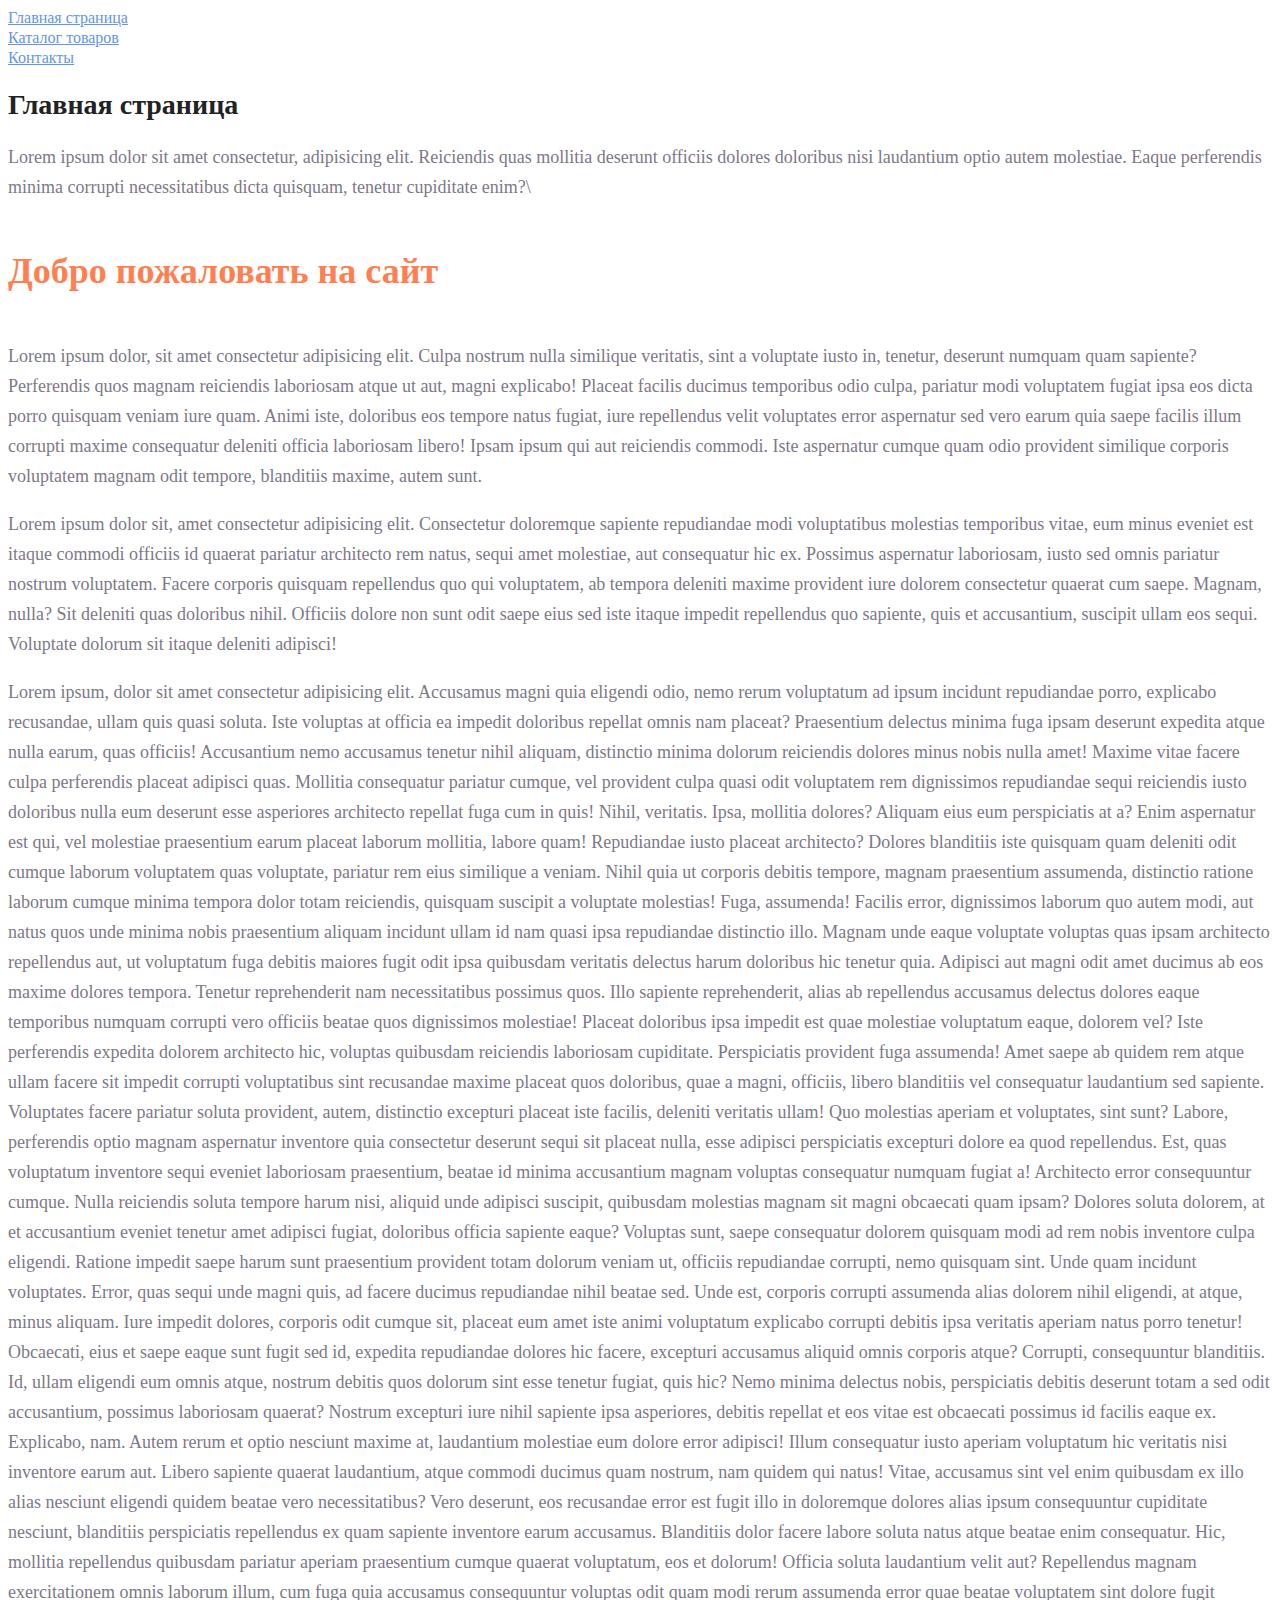
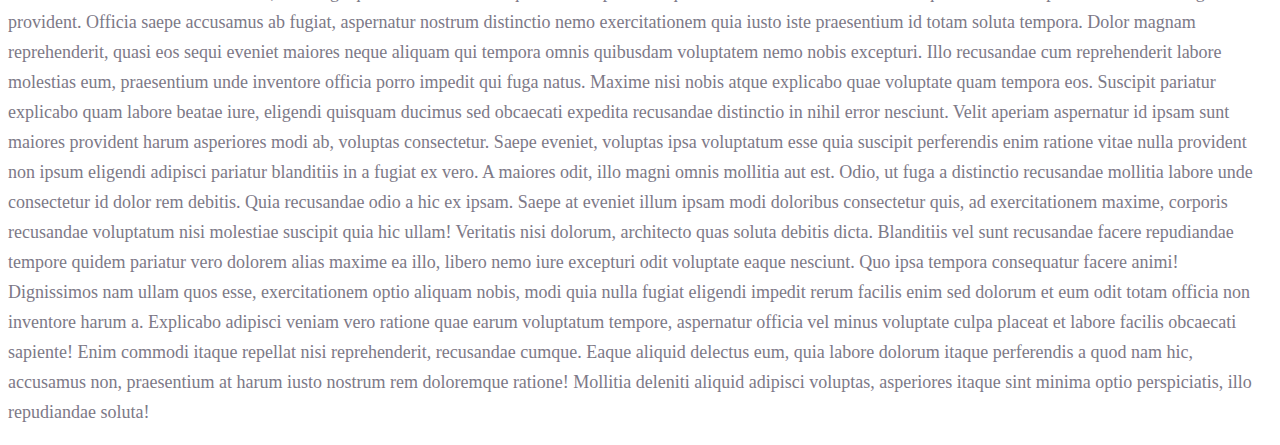
<file: Home_Work/index.html>
<!DOCTYPE html>
<html lang="ru">

<head>
    <meta charset="UTF-8">
    <meta name="viewport" content="width=device-width, initial-scale=1.0">
    <title>Web</title>
    <link rel="stylesheet" href="./assets/styles/styles.css">
</head>

<body>
    <a class="link_style" href="index.html">Главная страница</a>
    <br>
    <a class="link_style" href="./catalog/catalog.html">Каталог товаров</a>
    <br>
    <a class="link_style" href="contacts.html">Контакты</a>
    <h1 >Главная страница</h1>
    <p>
        Lorem ipsum dolor sit amet consectetur, adipisicing elit. Reiciendis quas mollitia deserunt officiis dolores
        doloribus nisi laudantium optio autem molestiae. Eaque perferendis minima corrupti necessitatibus dicta
        quisquam, tenetur cupiditate enim?\
    </p>
    <h2>Добро пожаловать на сайт</h2>
    <p>
        Lorem ipsum dolor, sit amet consectetur adipisicing elit. Culpa nostrum nulla similique veritatis, sint a
        voluptate iusto in, tenetur, deserunt numquam quam sapiente? Perferendis quos magnam reiciendis laboriosam atque
        ut aut, magni explicabo! Placeat facilis ducimus temporibus odio culpa, pariatur modi voluptatem fugiat ipsa eos
        dicta porro quisquam veniam iure quam. Animi iste, doloribus eos tempore natus fugiat, iure repellendus velit
        voluptates error aspernatur sed vero earum quia saepe facilis illum corrupti maxime consequatur deleniti officia
        laboriosam libero! Ipsam ipsum qui aut reiciendis commodi. Iste aspernatur cumque quam odio provident similique
        corporis voluptatem magnam odit tempore, blanditiis maxime, autem sunt.
    </p>
    <p>
        Lorem ipsum dolor sit, amet consectetur adipisicing elit. Consectetur doloremque sapiente repudiandae modi
        voluptatibus molestias temporibus vitae, eum minus eveniet est itaque commodi officiis id quaerat pariatur
        architecto rem natus, sequi amet molestiae, aut consequatur hic ex. Possimus aspernatur laboriosam, iusto sed
        omnis pariatur nostrum voluptatem. Facere corporis quisquam repellendus quo qui voluptatem, ab tempora deleniti
        maxime provident iure dolorem consectetur quaerat cum saepe. Magnam, nulla? Sit deleniti quas doloribus nihil.
        Officiis dolore non sunt odit saepe eius sed iste itaque impedit repellendus quo sapiente, quis et accusantium,
        suscipit ullam eos sequi. Voluptate dolorum sit itaque deleniti adipisci!
    </p>
    <p>
        Lorem ipsum, dolor sit amet consectetur adipisicing elit. Accusamus magni quia eligendi odio, nemo rerum
        voluptatum ad ipsum incidunt repudiandae porro, explicabo recusandae, ullam quis quasi soluta. Iste voluptas at
        officia ea impedit doloribus repellat omnis nam placeat? Praesentium delectus minima fuga ipsam deserunt
        expedita atque nulla earum, quas officiis! Accusantium nemo accusamus tenetur nihil aliquam, distinctio minima
        dolorum reiciendis dolores minus nobis nulla amet! Maxime vitae facere culpa perferendis placeat adipisci quas.
        Mollitia consequatur pariatur cumque, vel provident culpa quasi odit voluptatem rem dignissimos repudiandae
        sequi reiciendis iusto doloribus nulla eum deserunt esse asperiores architecto repellat fuga cum in quis! Nihil,
        veritatis. Ipsa, mollitia dolores? Aliquam eius eum perspiciatis at a? Enim aspernatur est qui, vel molestiae
        praesentium earum placeat laborum mollitia, labore quam! Repudiandae iusto placeat architecto? Dolores
        blanditiis iste quisquam quam deleniti odit cumque laborum voluptatem quas voluptate, pariatur rem eius
        similique a veniam. Nihil quia ut corporis debitis tempore, magnam praesentium assumenda, distinctio ratione
        laborum cumque minima tempora dolor totam reiciendis, quisquam suscipit a voluptate molestias! Fuga, assumenda!
        Facilis error, dignissimos laborum quo autem modi, aut natus quos unde minima nobis praesentium aliquam incidunt
        ullam id nam quasi ipsa repudiandae distinctio illo. Magnam unde eaque voluptate voluptas quas ipsam architecto
        repellendus aut, ut voluptatum fuga debitis maiores fugit odit ipsa quibusdam veritatis delectus harum doloribus
        hic tenetur quia. Adipisci aut magni odit amet ducimus ab eos maxime dolores tempora. Tenetur reprehenderit nam
        necessitatibus possimus quos. Illo sapiente reprehenderit, alias ab repellendus accusamus delectus dolores eaque
        temporibus numquam corrupti vero officiis beatae quos dignissimos molestiae! Placeat doloribus ipsa impedit est
        quae molestiae voluptatum eaque, dolorem vel? Iste perferendis expedita dolorem architecto hic, voluptas
        quibusdam reiciendis laboriosam cupiditate. Perspiciatis provident fuga assumenda! Amet saepe ab quidem rem
        atque ullam facere sit impedit corrupti voluptatibus sint recusandae maxime placeat quos doloribus, quae a
        magni, officiis, libero blanditiis vel consequatur laudantium sed sapiente. Voluptates facere pariatur soluta
        provident, autem, distinctio excepturi placeat iste facilis, deleniti veritatis ullam! Quo molestias aperiam et
        voluptates, sint sunt? Labore, perferendis optio magnam aspernatur inventore quia consectetur deserunt sequi sit
        placeat nulla, esse adipisci perspiciatis excepturi dolore ea quod repellendus. Est, quas voluptatum inventore
        sequi eveniet laboriosam praesentium, beatae id minima accusantium magnam voluptas consequatur numquam fugiat a!
        Architecto error consequuntur cumque. Nulla reiciendis soluta tempore harum nisi, aliquid unde adipisci
        suscipit, quibusdam molestias magnam sit magni obcaecati quam ipsam? Dolores soluta dolorem, at et accusantium
        eveniet tenetur amet adipisci fugiat, doloribus officia sapiente eaque? Voluptas sunt, saepe consequatur dolorem
        quisquam modi ad rem nobis inventore culpa eligendi. Ratione impedit saepe harum sunt praesentium provident
        totam dolorum veniam ut, officiis repudiandae corrupti, nemo quisquam sint. Unde quam incidunt voluptates.
        Error, quas sequi unde magni quis, ad facere ducimus repudiandae nihil beatae sed. Unde est, corporis corrupti
        assumenda alias dolorem nihil eligendi, at atque, minus aliquam. Iure impedit dolores, corporis odit cumque sit,
        placeat eum amet iste animi voluptatum explicabo corrupti debitis ipsa veritatis aperiam natus porro tenetur!
        Obcaecati, eius et saepe eaque sunt fugit sed id, expedita repudiandae dolores hic facere, excepturi accusamus
        aliquid omnis corporis atque? Corrupti, consequuntur blanditiis. Id, ullam eligendi eum omnis atque, nostrum
        debitis quos dolorum sint esse tenetur fugiat, quis hic? Nemo minima delectus nobis, perspiciatis debitis
        deserunt totam a sed odit accusantium, possimus laboriosam quaerat? Nostrum excepturi iure nihil sapiente ipsa
        asperiores, debitis repellat et eos vitae est obcaecati possimus id facilis eaque ex. Explicabo, nam. Autem
        rerum et optio nesciunt maxime at, laudantium molestiae eum dolore error adipisci! Illum consequatur iusto
        aperiam voluptatum hic veritatis nisi inventore earum aut. Libero sapiente quaerat laudantium, atque commodi
        ducimus quam nostrum, nam quidem qui natus! Vitae, accusamus sint vel enim quibusdam ex illo alias nesciunt
        eligendi quidem beatae vero necessitatibus? Vero deserunt, eos recusandae error est fugit illo in doloremque
        dolores alias ipsum consequuntur cupiditate nesciunt, blanditiis perspiciatis repellendus ex quam sapiente
        inventore earum accusamus. Blanditiis dolor facere labore soluta natus atque beatae enim consequatur. Hic,
        mollitia repellendus quibusdam pariatur aperiam praesentium cumque quaerat voluptatum, eos et dolorum! Officia
        soluta laudantium velit aut? Repellendus magnam exercitationem omnis laborum illum, cum fuga quia accusamus
        consequuntur voluptas odit quam modi rerum assumenda error quae beatae voluptatem sint dolore fugit provident.
        Officia saepe accusamus ab fugiat, aspernatur nostrum distinctio nemo exercitationem quia iusto iste praesentium
        id totam soluta tempora. Dolor magnam reprehenderit, quasi eos sequi eveniet maiores neque aliquam qui tempora
        omnis quibusdam voluptatem nemo nobis excepturi. Illo recusandae cum reprehenderit labore molestias eum,
        praesentium unde inventore officia porro impedit qui fuga natus. Maxime nisi nobis atque explicabo quae
        voluptate quam tempora eos. Suscipit pariatur explicabo quam labore beatae iure, eligendi quisquam ducimus sed
        obcaecati expedita recusandae distinctio in nihil error nesciunt. Velit aperiam aspernatur id ipsam sunt maiores
        provident harum asperiores modi ab, voluptas consectetur. Saepe eveniet, voluptas ipsa voluptatum esse quia
        suscipit perferendis enim ratione vitae nulla provident non ipsum eligendi adipisci pariatur blanditiis in a
        fugiat ex vero. A maiores odit, illo magni omnis mollitia aut est. Odio, ut fuga a distinctio recusandae
        mollitia labore unde consectetur id dolor rem debitis. Quia recusandae odio a hic ex ipsam. Saepe at eveniet
        illum ipsam modi doloribus consectetur quis, ad exercitationem maxime, corporis recusandae voluptatum nisi
        molestiae suscipit quia hic ullam! Veritatis nisi dolorum, architecto quas soluta debitis dicta. Blanditiis vel
        sunt recusandae facere repudiandae tempore quidem pariatur vero dolorem alias maxime ea illo, libero nemo iure
        excepturi odit voluptate eaque nesciunt. Quo ipsa tempora consequatur facere animi! Dignissimos nam ullam quos
        esse, exercitationem optio aliquam nobis, modi quia nulla fugiat eligendi impedit rerum facilis enim sed dolorum
        et eum odit totam officia non inventore harum a. Explicabo adipisci veniam vero ratione quae earum voluptatum
        tempore, aspernatur officia vel minus voluptate culpa placeat et labore facilis obcaecati sapiente! Enim commodi
        itaque repellat nisi reprehenderit, recusandae cumque. Eaque aliquid delectus eum, quia labore dolorum itaque
        perferendis a quod nam hic, accusamus non, praesentium at harum iusto nostrum rem doloremque ratione! Mollitia
        deleniti aliquid adipisci voluptas, asperiores itaque sint minima optio perspiciatis, illo repudiandae soluta!
    </p>

</body>

</html>
</file>
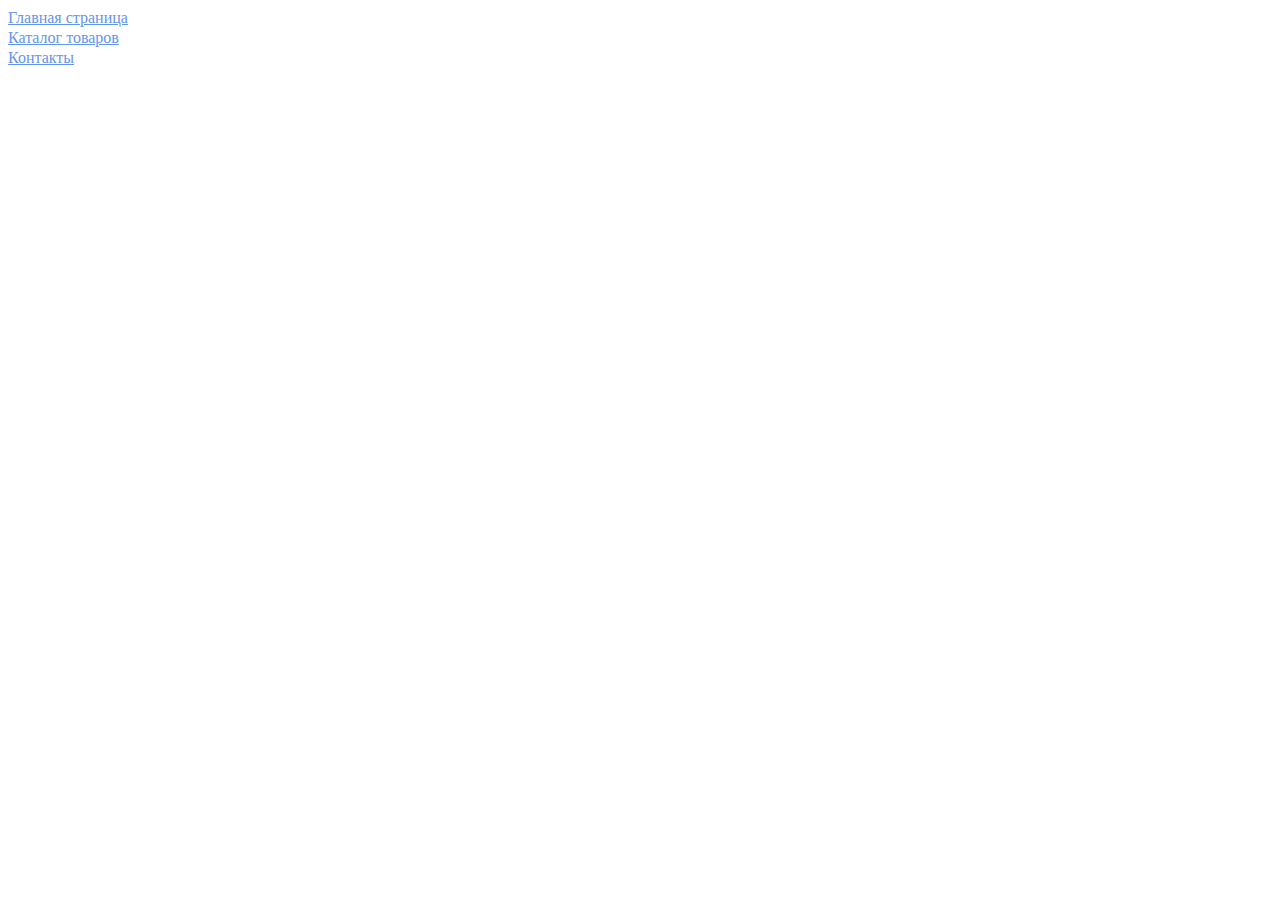
<file: Home_Work/contacts.html>
<!DOCTYPE html>
<html lang="ru">
<head>
    <meta charset="UTF-8">
    <meta name="viewport" content="width=device-width, initial-scale=1.0">
    <title>Web</title>
    <link rel="stylesheet" href="./assets/styles/styles.css">
</head>
<body>
    <a class="link_style" href="./index.html">Главная страница</a>
    <br>
    <a class="link_style" href="./catalog/catalog.html">Каталог товаров</a>
    <br>
    <a class="link_style" href="contacts.html">Контакты</a>

    
</body>
</html>
</file>
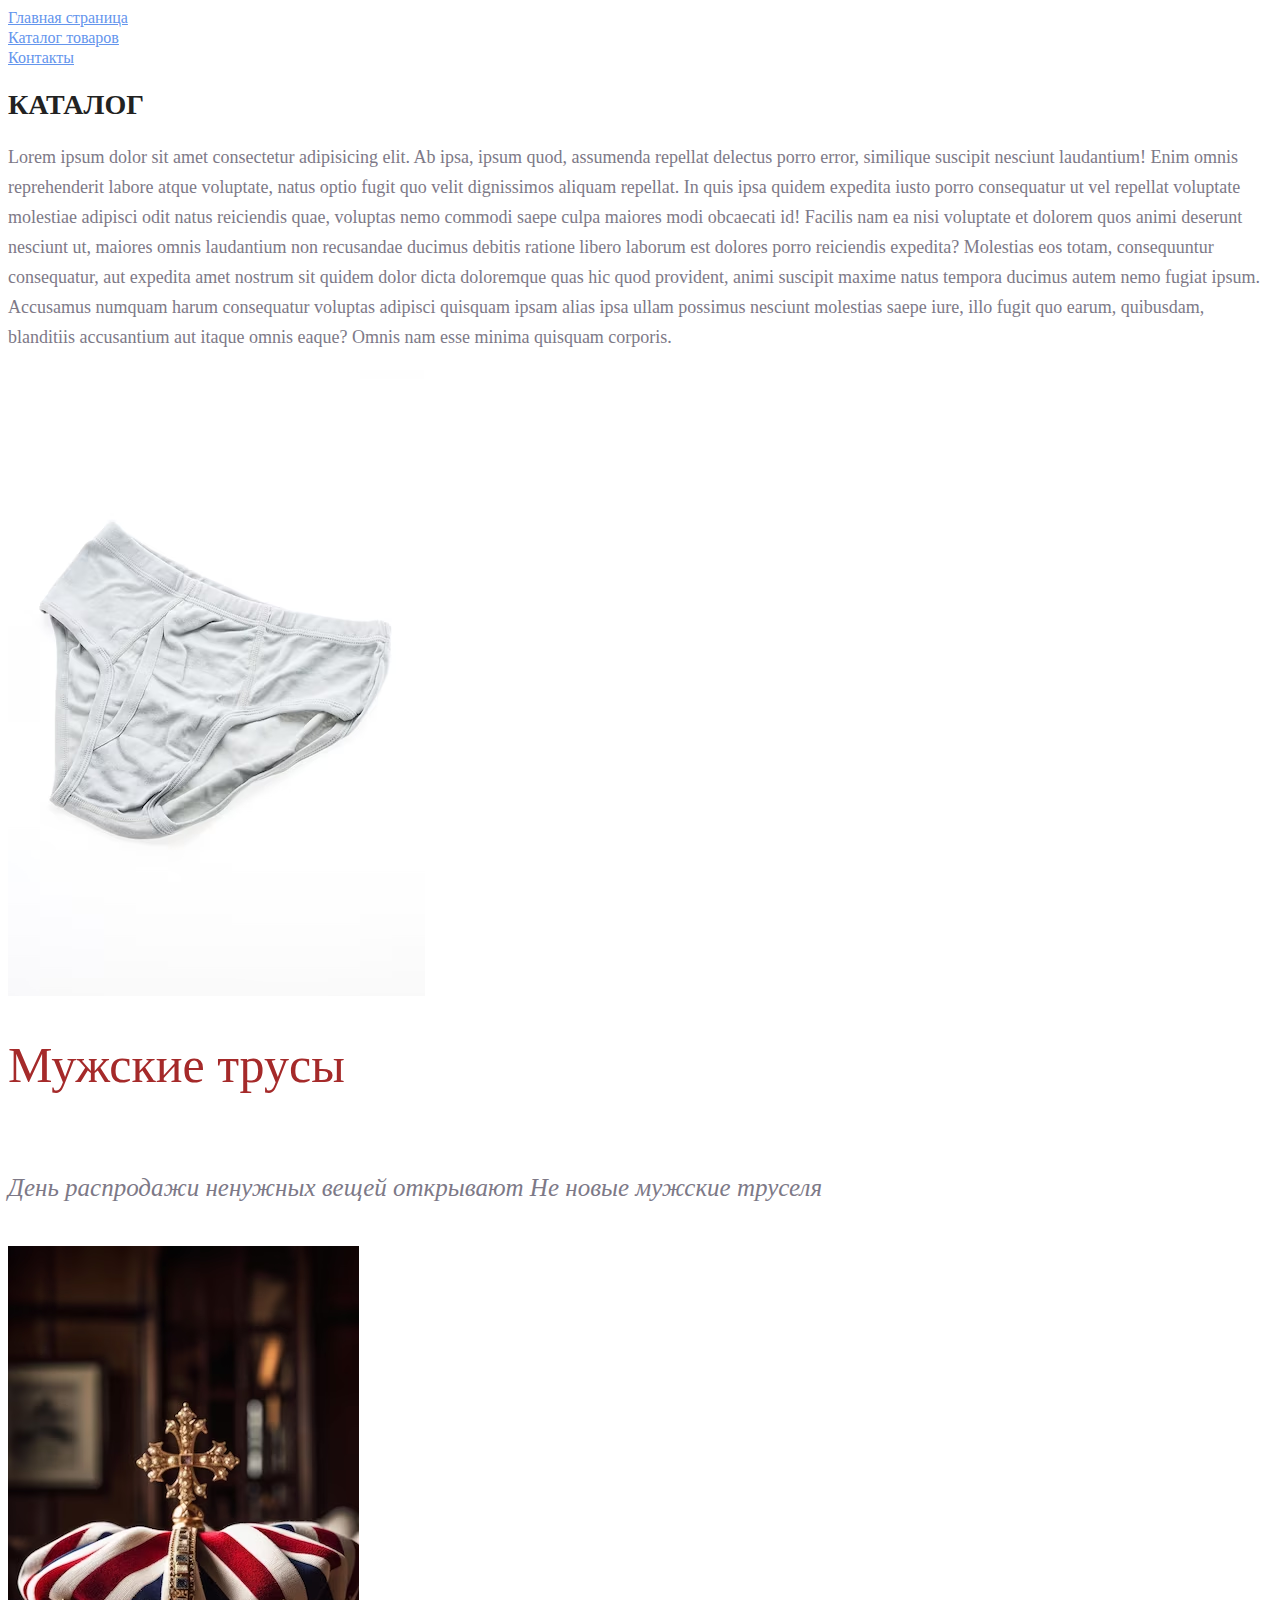
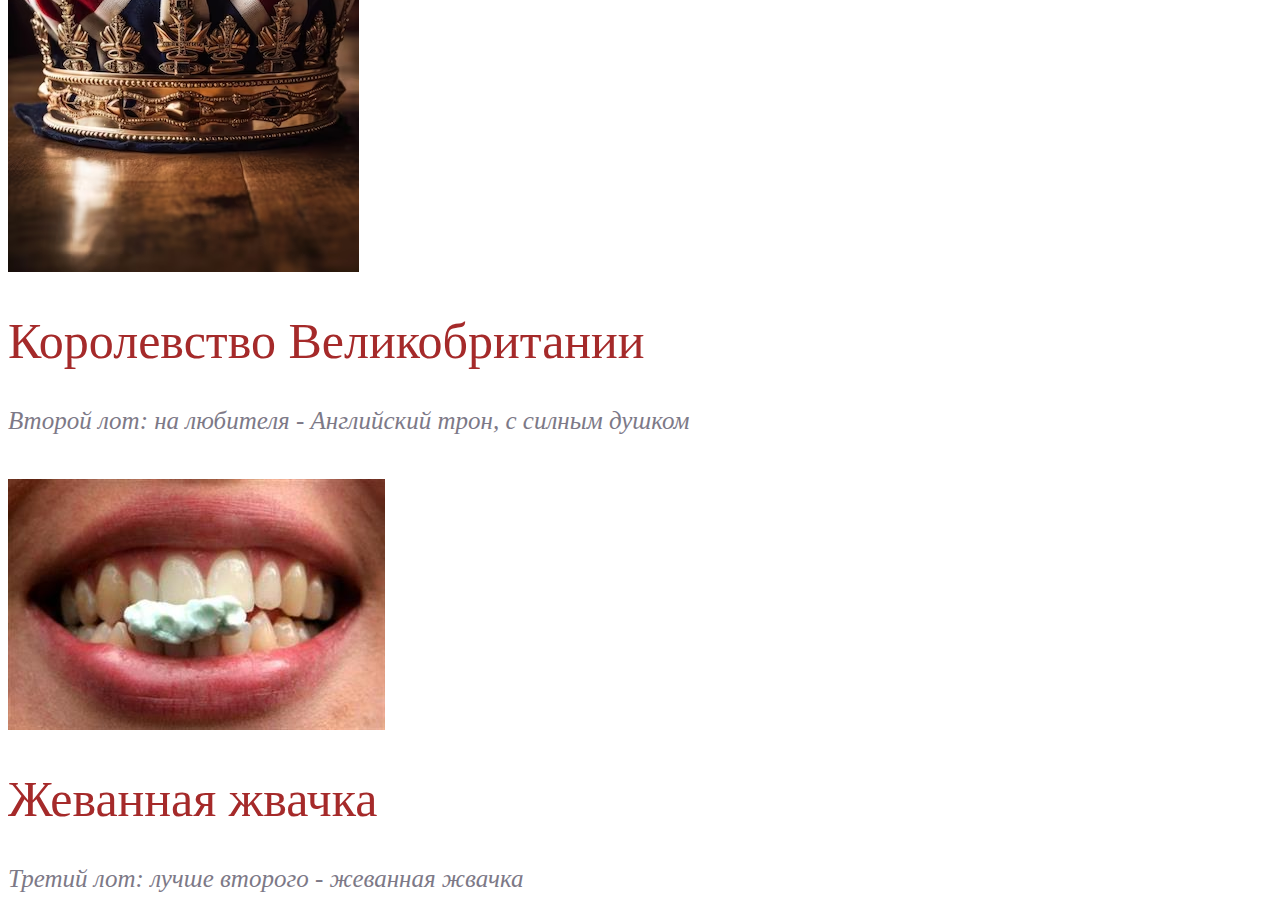
<file: Home_Work/catalog/catalog.html>
<!DOCTYPE html>
<html lang="ru">

<head>
    <meta charset="UTF-8">
    <meta name="viewport" content="width=device-width, initial-scale=1.0">
    <title>Web</title>
    <link rel="stylesheet" href="../assets/styles/styles.css">
</head>

<body>
    <a class="link_style" href="../index.html">Главная страница</a>
    <br>
    <a class="link_style" href="catalog.html">Каталог товаров</a>
    <br>
    <a class="link_style" href="../contacts.html">Контакты</a>
    <h1 class="head_style">
        КАТАЛОГ
    </h1>
    <p>
        Lorem ipsum dolor sit amet consectetur adipisicing elit. Ab ipsa, ipsum quod, assumenda repellat delectus porro
        error, similique suscipit nesciunt laudantium! Enim omnis reprehenderit labore atque voluptate, natus optio
        fugit quo velit dignissimos aliquam repellat. In quis ipsa quidem expedita iusto porro consequatur ut vel
        repellat voluptate molestiae adipisci odit natus reiciendis quae, voluptas nemo commodi saepe culpa maiores modi
        obcaecati id! Facilis nam ea nisi voluptate et dolorem quos animi deserunt nesciunt ut, maiores omnis laudantium
        non recusandae ducimus debitis ratione libero laborum est dolores porro reiciendis expedita? Molestias eos
        totam, consequuntur consequatur, aut expedita amet nostrum sit quidem dolor dicta doloremque quas hic quod
        provident, animi suscipit maxime natus tempora ducimus autem nemo fugiat ipsum. Accusamus numquam harum
        consequatur voluptas adipisci quisquam ipsam alias ipsa ullam possimus nesciunt molestias saepe iure, illo fugit
        quo earum, quibusdam, blanditiis accusantium aut itaque omnis eaque? Omnis nam esse minima quisquam corporis.
    </p>
    <img src="../image/men-underwear_1203-6853.jpg.avif">
    <p class="Product_Name">
        Мужские трусы
    </p>
    <br>
    <p class="product_description">
        День распродажи ненужных вещей открывают Не новые мужские труселя
    </p>
    <br>
    <img src="../image/english kingdom.avif">
    <p class="Product_Name">
        Королевство Великобритании
    </p>
    <p class="product_description">
        Второй лот: на любителя - Английский трон, с силным душком
    </p>
    <br>
    <img src="../image/chewing gum.jpeg">
    <p class="Product_Name">
        Жеванная жвачка
    </p>
    <p class="product_description">
        Третий лот: лучше второго - жеванная жвачка
    </p>


</body>

</html>
</file>
<file: Home_Work/assets/styles/styles.css>
.a {
    text-decoration: none;
    }

h1{
    color: #222222;
    font-size: 28px;
    line-height: 36px;
    font-weight: bold;
    
}
.Product_Name{
    color: brown;
    font-size: 50px;
}

.product_description{
    font-size: 25px;
    font-style: italic;

}

.link_style{
    color: cornflowerblue;
    font-size: 16px;
    line-height: 20px;
}
p{
    font-style: normal;
    font-weight: 300;
    font-size: 18px;
    line-height: 30px;
    color: #7D7987;
}
h2{
    color: coral;
    font-style: normal;
    font-weight: 700;
    font-size: 36px;
    line-height: 80px;
}
</file>
